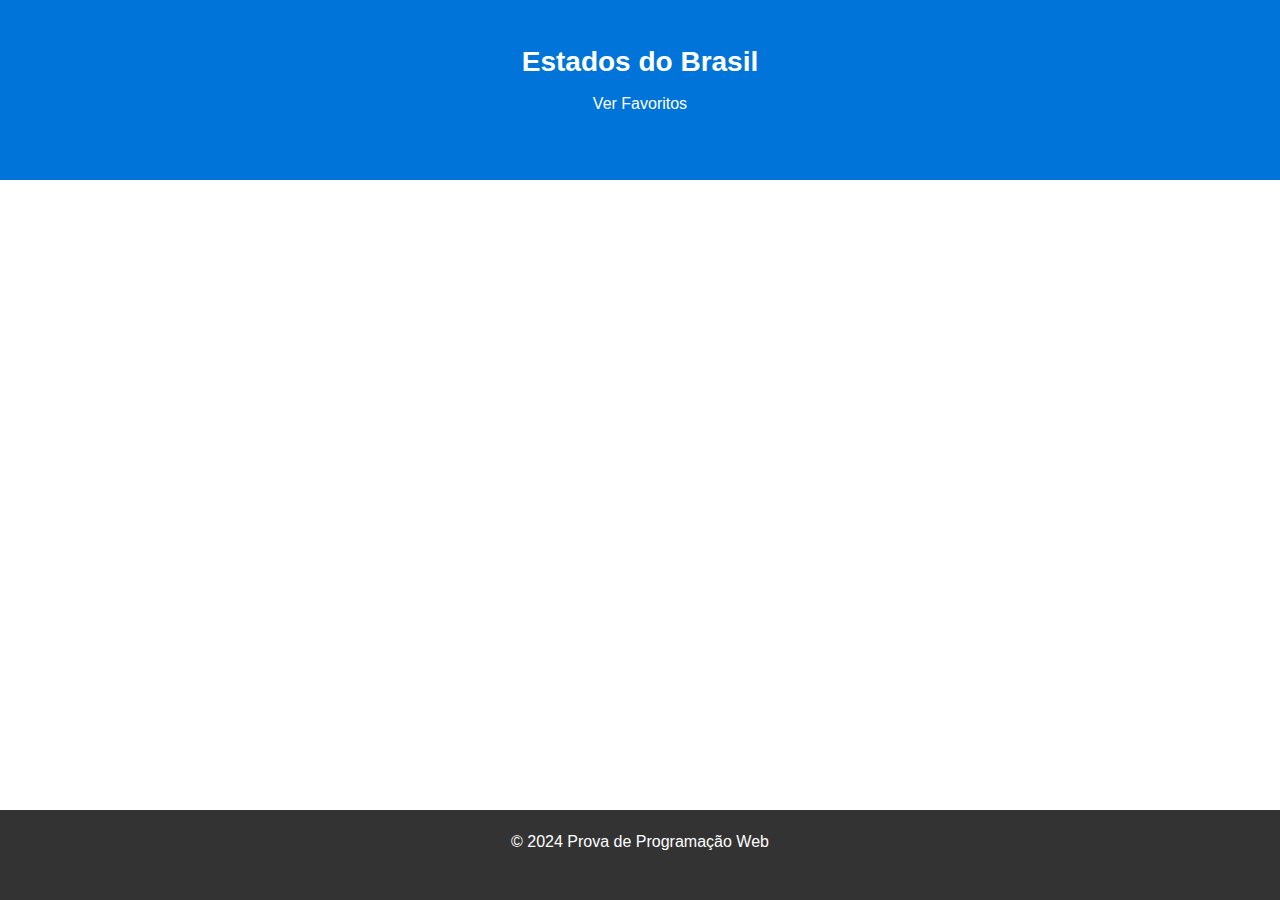
<file: index.html>
<!DOCTYPE html>
<html lang="pt-BR">
  <head>
    <meta charset="UTF-8" />
    <meta name="viewport" content="width=device-width, initial-scale=1.0" />
    <title>Estados do Brasil</title>
    <link rel="stylesheet" href="./styles/reset.css">
    <link rel="stylesheet" href="./styles/mainStyle.css">
  </head>
  <body>
    <header>
      <div class="header-box">
        <h1 class="header-box__title">Estados do Brasil</h1>
        <a class="header-box__link" href="./favoritos/index.html">Ver Favoritos</a>
      </div>
    </header>
    <main>
      <ul aria-labelledby="lista-estados-label">
      </ul>
    </main>
    <footer>
      <p>&copy; 2024 Prova de Programação Web</p>
    </footer>
  </body>
  <script src="index.js"></script>
</html>
</file>
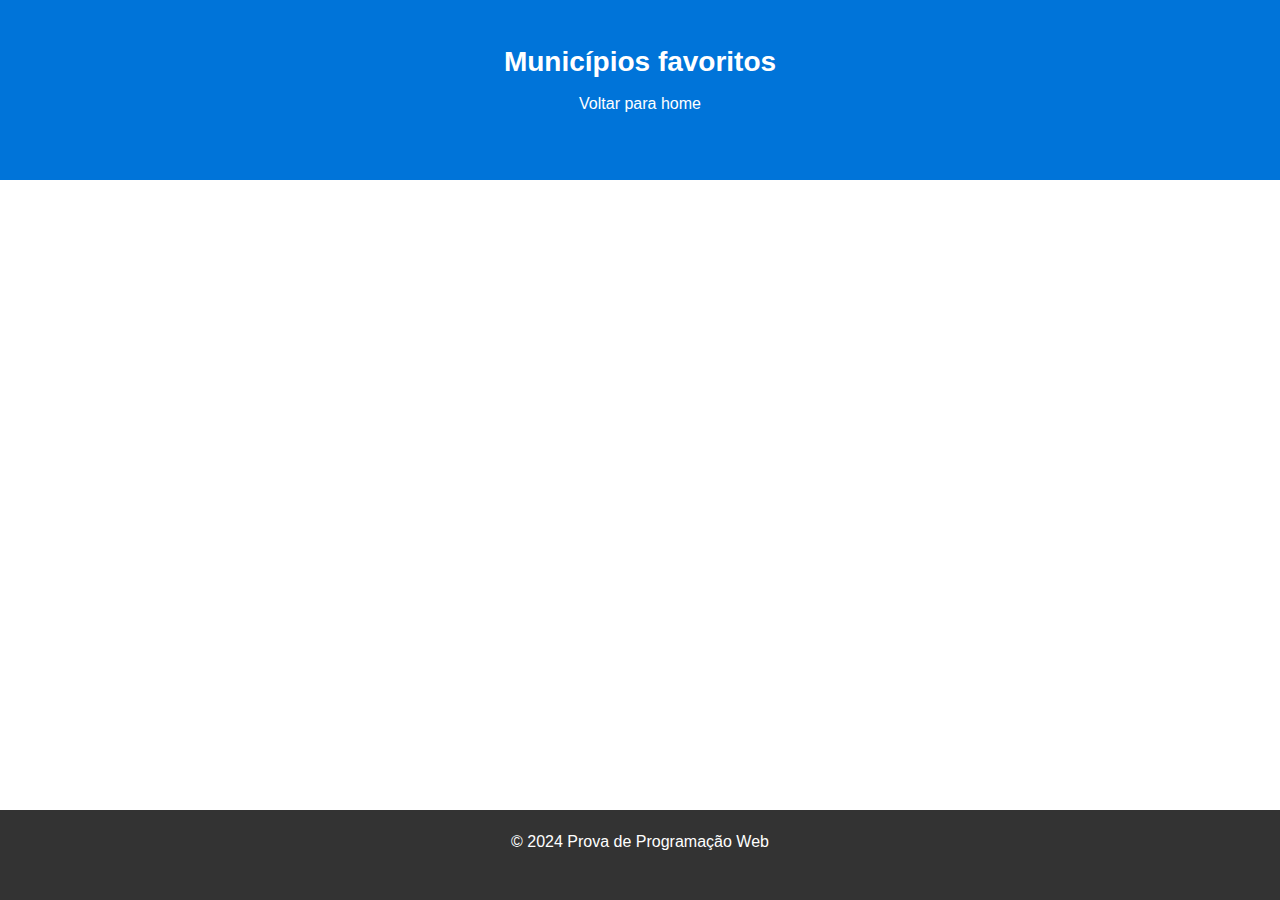
<file: favoritos/index.html>
<!DOCTYPE html>
<html lang="pt-BR">
    <head>
        <meta charset="UTF-8">
        <meta name="viewport" content="width=device-width, initial-scale=1.0">
        <title>Favoritos</title>
        <link rel="stylesheet" href="../styles/reset.css">
        <link rel="stylesheet" href="../styles/mainStyle.css">
    </head>
    <body>
        <header>
            <div class="header-box">
            <h1 class="header-box__title">Municípios favoritos</h1>
            <a class="header-box__link" href="../index.html">Voltar para home</a>
            </div>
        </header>
        <main>
            <ul aria-labelledby="lista-estados-label">
            </ul>
        </main>
        <footer>
            <p>&copy; 2024 Prova de Programação Web</p>
        </footer>
    </body>
</html>
</file>
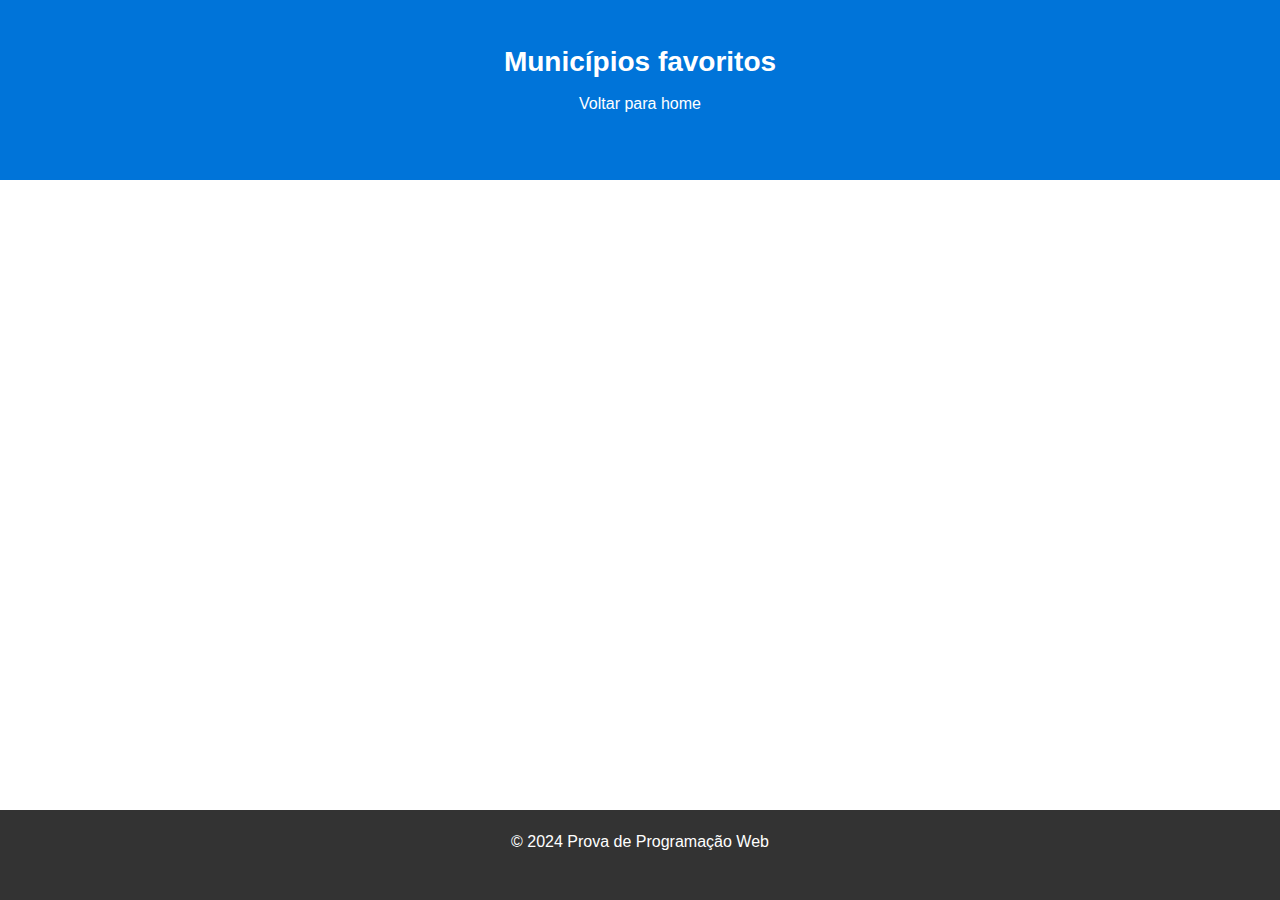
<file: municipios/index.html>
<!DOCTYPE html>
<html lang="pt-BR">
    <head>
        <meta charset="UTF-8">
        <meta name="viewport" content="width=device-width, initial-scale=1.0">
        <title>Municípios</title>
        <link rel="stylesheet" href="../styles/reset.css">
        <link rel="stylesheet" href="../styles/mainStyle.css">
    </head>
    <body>
        <header>
            <div class="header-box">
            <h1 class="header-box__title">Municípios favoritos</h1>
            <a class="header-box__link" href="../index.html">Voltar para home</a>
            </div>
        </header>
        <main>
            <ul aria-labelledby="lista-estados-label">
            </ul>
        </main>
        <footer>
            <p>&copy; 2024 Prova de Programação Web</p>
        </footer>
    </body>
</html>
</file>
<file: styles/mainStyle.css>
body {
    display: grid;
    grid-template-rows: 20vh 70vh 10vh;
    font-family: 'Arial', sans-serif;
}

header {
    background-color: #0074d9;
    text-align: center;
    padding: 3em;
    color: #FFFFFF;
}

.header-box__title {
    font-size: 28px;
    font-weight: 700;
    margin-bottom: 0.7em;
}

.header-box__link {
    text-decoration: none;
    color: #FFFFFF;
}

main {
    text-align: center;
    padding: 1em;
}

li {
    list-style: none;
}

li:hover {
    opacity: 0.8;
}

footer {
    background-color: #333;
    text-align: center;
    padding: 1.5em;
    color: #FFFFFF;
}
</file>
